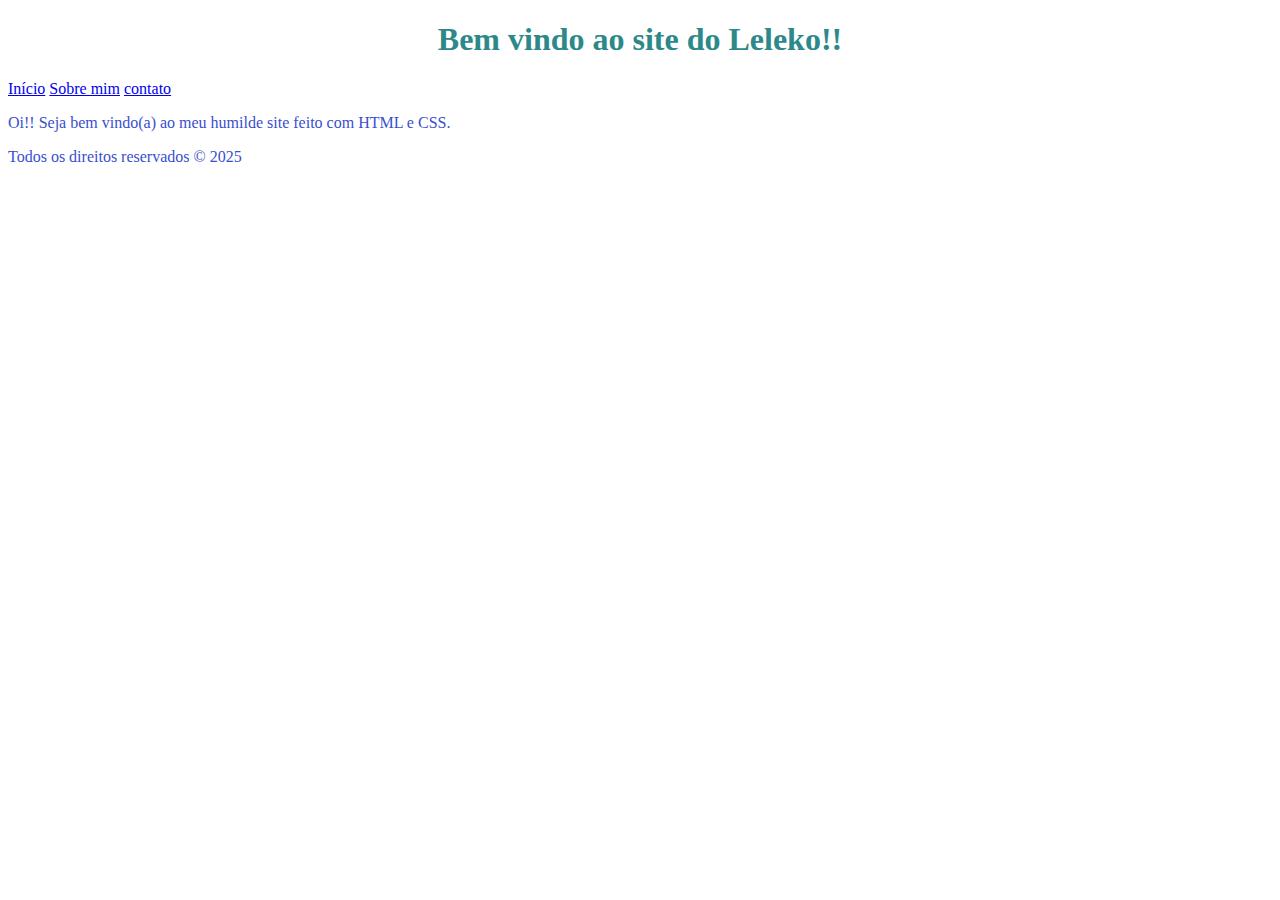
<file: index.html>
<!DOCTYPE html>
<html lang="pt-br">
<head>
    <meta charset="UTF-8">
    <meta name="viewport" content="width=device-width, initial-scale=1.0">
    <title>Site do Léo01</title>
    <link rel="stylesheet" href="style.css">
</head>
<body>
    <header>
        <h1>Bem vindo ao site do Leleko!!</h1>
    </header>
    <nav>
<a href="index.html">Início</a>
<a href="sobre.html">Sobre mim</a>
<a href="contato.html">contato</a>
    </nav>
    <main>
        <p>Oi!! Seja bem vindo(a) ao meu humilde site feito com HTML e CSS.</p>
    </main>
    <footer>
        <p>Todos os direitos reservados © 2025</p>
    </footer>
</body>
</html>
</file>
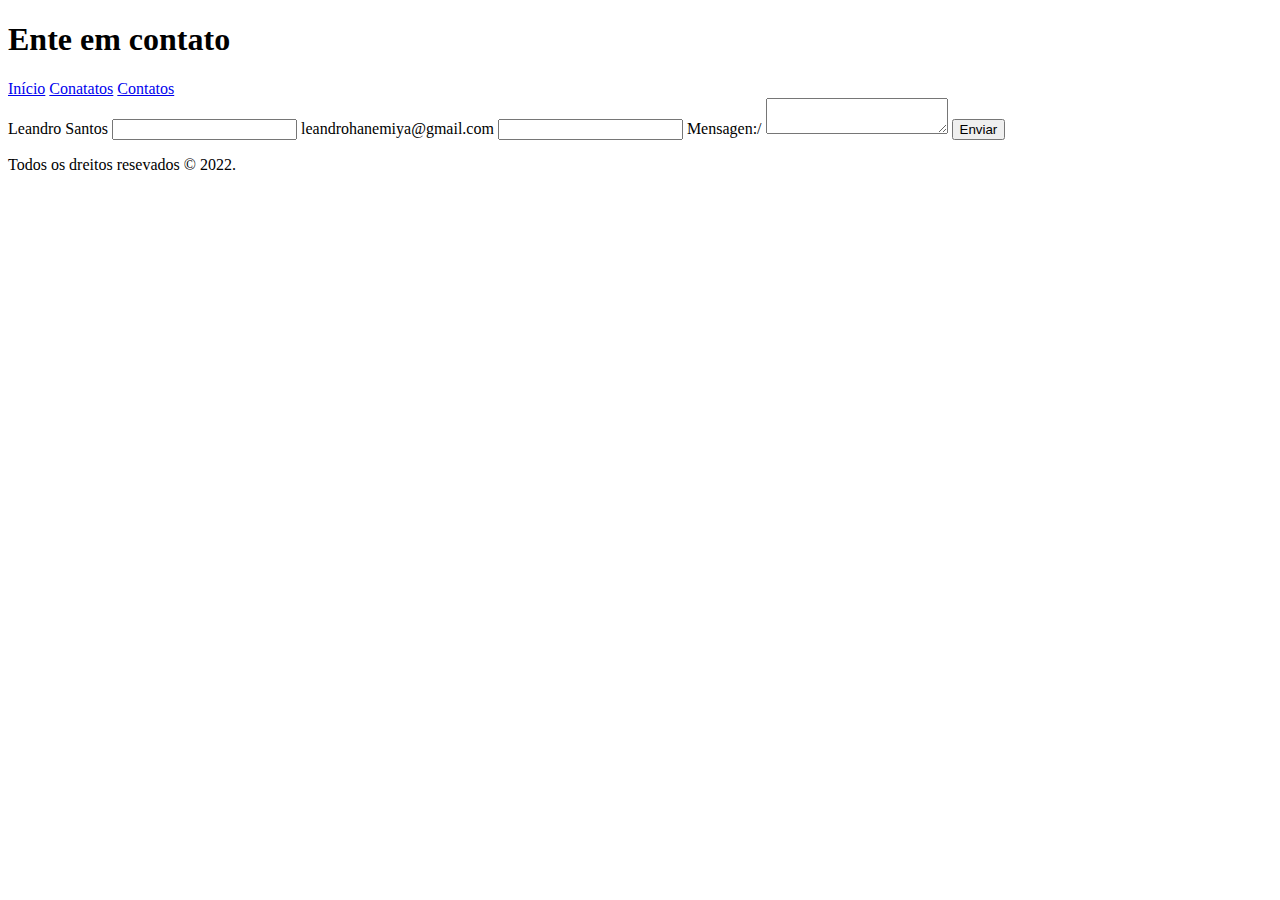
<file: contao.html>
<!DOCTYPE html>
<html lang="pt-br">
<head>
    <meta charset="UTF-8">
    <meta name="viewport" content="width=device-width, initial-scale=1.0">
    <title>contato</title
 <link rel="stylesheet" href="style.css">
<body>
    <header>
        <h1>Ente em contato</h1>
    </header>
<nav>
<a href="index.html">Início</a>
<a href="sobre html">Conatatos</a>
<a href="contao.html">Contatos</a>
</nav>
<main>

    <form>
<label for="nome"> Leandro Santos</label>
<Input type="text" id="nome" name="nome" required>
<label for="email">leandrohanemiya@gmail.com</label>
<Input type="email" id="email" name name="email" required>
<label for="mensagem" name="linda" rows 5 requires></label>
<legal for=" mentado">Mensagen:/</legal>
<textarea id="mensagem" name="mensagem" 4 ></textarea>
<button type="submir">Enviar</button>

</main>
<footer>
     <p>Todos os dreitos resevados  © 2022.</p>  
</footer>

        




</body>
</html>
</file>
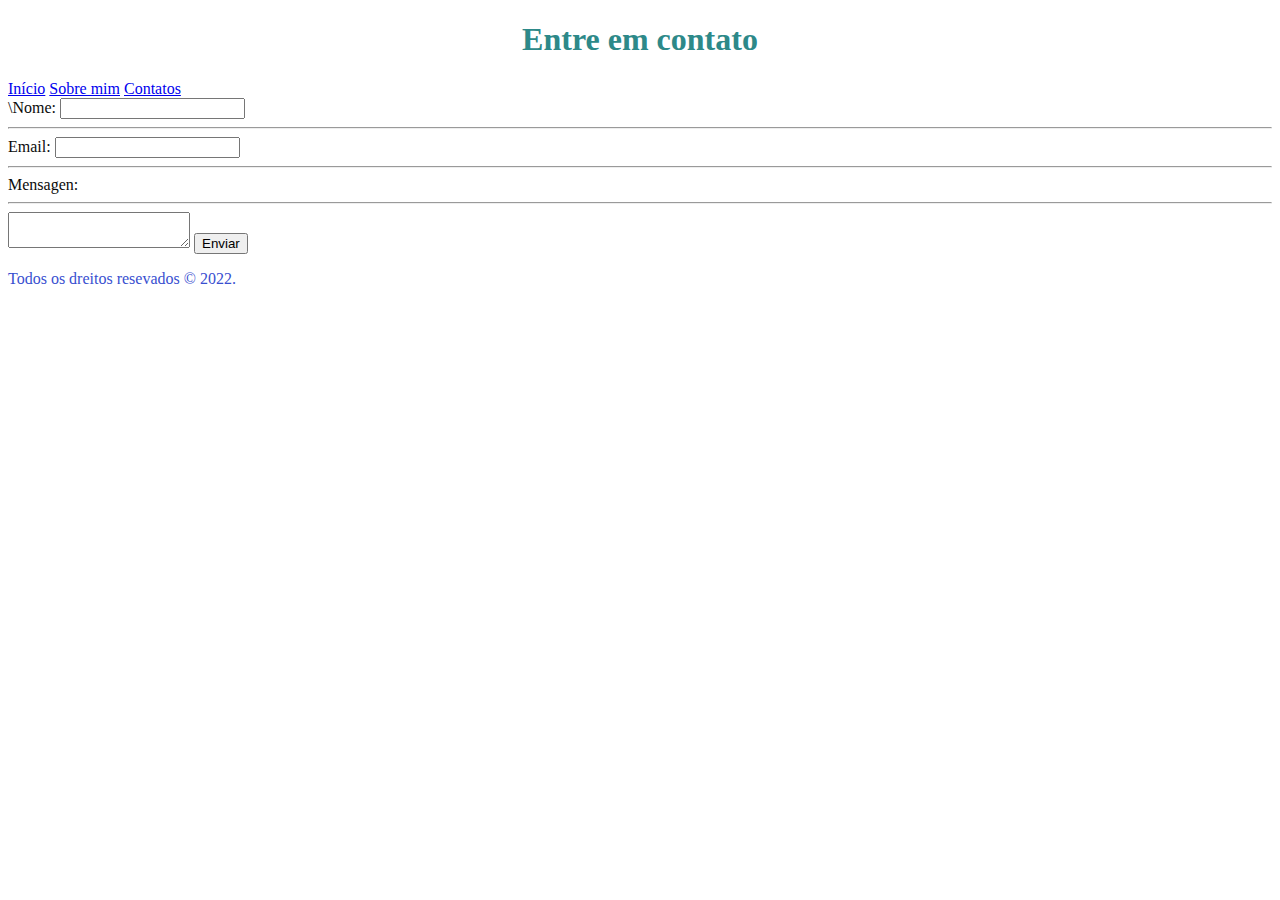
<file: contato.html>
<!DOCTYPE html>
<html lang="pt-br">
<head>
   
 <head>
<meta charset="UTF-8">
<meta name="viewport"
content="width=device-width,
initial-scale=1.0">
<title>Contato</title>
<link rel="stylesheet" href="style.css">
 </head>
<body>
    <header>
        <h1>Entre em contato</h1>
    </header>
<nav>
<a href="index.html">Início</a>
<a href="sobre.html">Sobre mim</a>
<a href="contato.html">Contatos</a>
</nav>
<main>

    <form>
        
<label for="nome">\Nome:</label>
<input type="text" id="nome" name="nome" required>
<hr>
<label for="email">Email:</label>
<Input type="email" id="email" name name="email" required>
    <hr>
<label for="mensagem" name="linda" aria-rowspan="5" requires></label>
<label for=" mentado">Mensagen:</label>
<hr>
<textarea id="mensagem" name="mensagem" 4 ></textarea>
<button type="submit">Enviar</button>
<div class="container main contato"></div>
    </form>

</main>
<footer>
     <p>Todos os dreitos resevados  © 2022.</p>  
</footer>

        




</body>
</html>
</file>
<file: style.css>
h1{color: rgb(45, 137, 137);}
p{color: rgb(56, 79, 208);}
body{color: rgb(11, 11, 11);}
header{text-align: center; margin-bottom: 20px;}
blockquote{color: black;}
titulo-principal{text-align: center;
font-weight: bold; font-size: 2.5em;
color: #333; font-family: Arial, Helvetica, sans-serif
;margin-top: 20px; text-shadow: 2px 2px 5px
rgba(red, green, blue, alpha);}
imagem-box{display: flex;}
ul{color: cadetblue;}
h2{color: cadetblue;}
</file>
